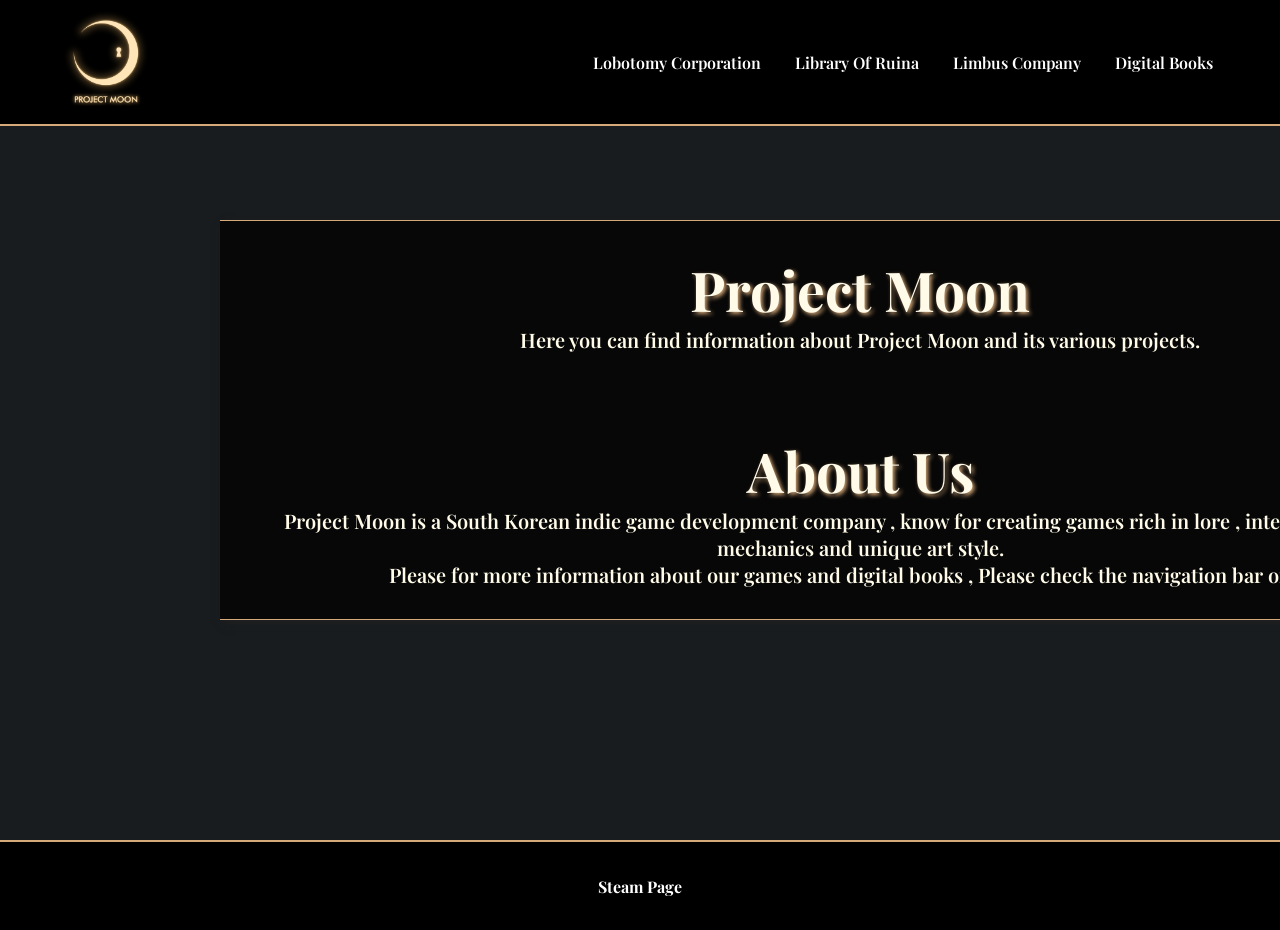
<file: index.html>
<!DOCTYPE html>
<html lang="es">

<head>
    <meta charset="UTF-8">
    <meta name="viewport" content="width=device-width, initial-scale=1.0">
    <title>Project Moon Website</title>
    <!-- Font -->
    <link href="https://fonts.googleapis.com/css2?family=Playfair+Display:wght@400;700&display=swap" rel="stylesheet">
    <!-- Css -->
    <link rel="stylesheet" href="static/css/style.css">
</head>

<body>
    <!-------------- HEADER Y NAV---------------->
    <header>
        <nav class="nav">
            <div class="nav_image">
                <img src="static/images/300px-Project_Moon_Logo.png" alt="Pm_Logo">
            </div>
            <div class="nav_links">
                <a href="pages/Lobotomy.html">Lobotomy Corporation</a>
                <a href="pages/Library.html">Library Of Ruina</a>
                <a href="pages/">Limbus Company</a>
                <a href="pages/">Digital Books</a>
            </div>
        </nav>
    </header>
    <main>
        <section class="Front_Welcome">
            <div class="Front_Welcome_Introduction">
                <h1>Project Moon</h1>
                <p>Here you can find information about Project Moon and its various projects.</p>
            </div>
            <div class="Front_Welcome_Introduction">
                <h1>About Us</h1>
                <p>Project Moon is a South Korean indie game development company , know for creating
                    games rich in lore , interesting gameplay mechanics and unique art style.</p>
                <p>Please for more information about our games and digital books , Please check the navigation bar
                    on top.
                </p>
            </div>
        </section>
    </main>
    <footer class="footer">
        <a href="pages/">Steam Page</a>
    </footer>
</body>

</html>
</file>
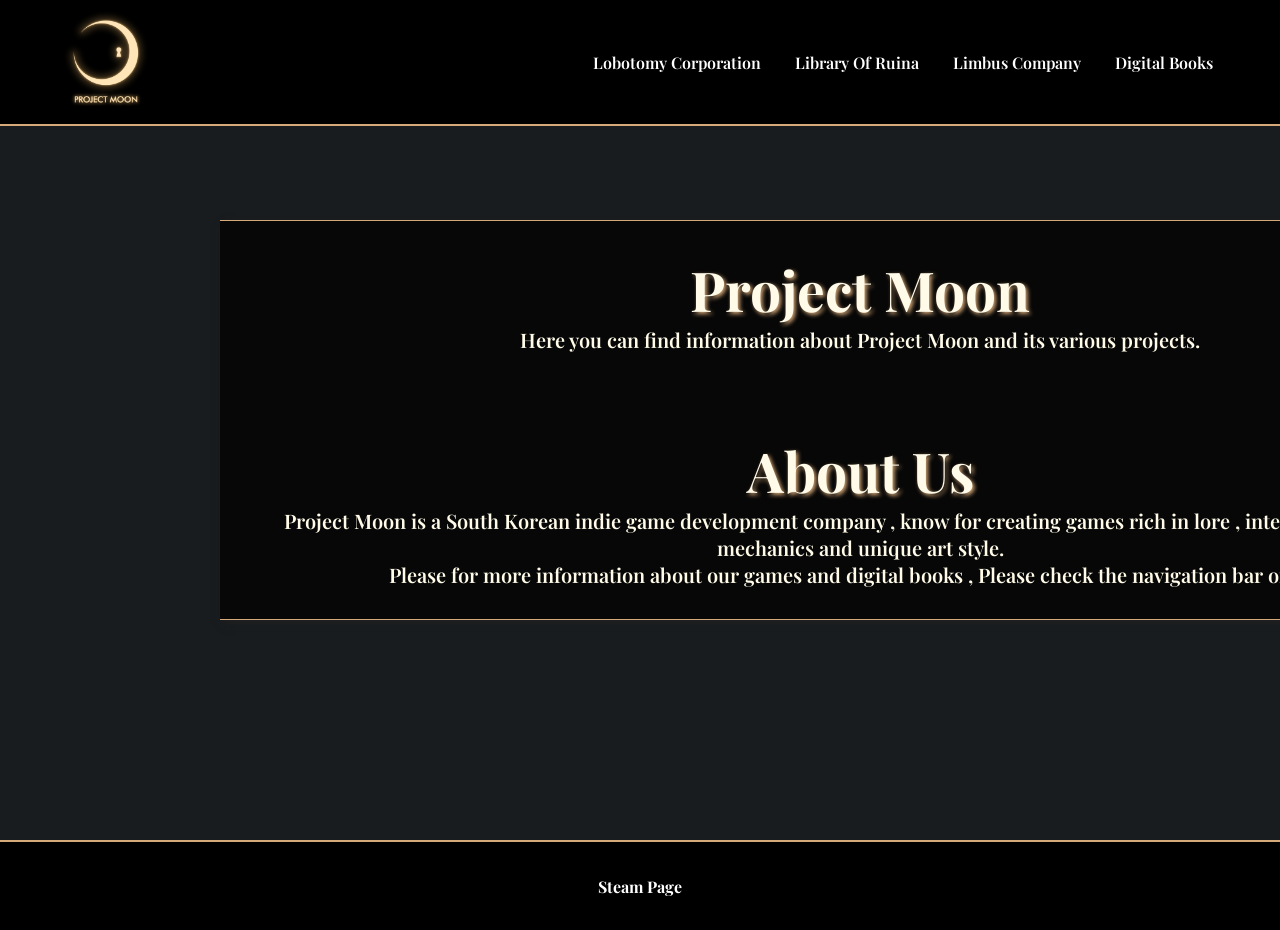
<file: Front.html>
<!DOCTYPE html>
<html lang="es">
<head>
    <meta charset="UTF-8">
    <meta name="viewport" content="width=device-width, initial-scale=1.0">
    <title>Project Moon Website</title>
    <!-- Font -->
    <link href="https://fonts.googleapis.com/css2?family=Playfair+Display:wght@400;700&display=swap" rel="stylesheet">
    <!-- Css -->
    <link rel="stylesheet" href="static/css/style.css">
</head>
<body>
    <!-------------- HEADER Y NAV---------------->
    <header>
        <nav class="nav">
            <div class="nav_image">
                <img src="static/images/300px-Project_Moon_Logo.png" alt="Pm_Logo">
            </div>
            <div class="nav_links">
                <a href="pages/Lobotomy.html">Lobotomy Corporation</a>
                <a href="pages/">Library Of Ruina</a>
                <a href="pages/">Limbus Company</a>
                <a href="pages/">Digital Books</a>
            </div>
        </nav>
    </header>
    <main>
        <section class="Front_Welcome">
            <div class="Front_Welcome_Introduction">
                <h1>Project Moon</h1>
                <p>Here you can find information about Project Moon and its various projects.</p>
            </div>
            <div class="Front_Welcome_Introduction">
                    <h1>About Us</h1>
                    <p>Project Moon is a South Korean indie game development company , know for creating
                    games rich in lore , interesting gameplay mechanics and unique art style.</p>
                    <p>Please for more information about our games and digital books , Please check the navigation bar
                        on top.
                    </p>
            </div>
        </section>
    </main>
    <footer class="footer">
    <a href="pages/">Steam Page</a>
    </footer>
</body>
</html>
</file>
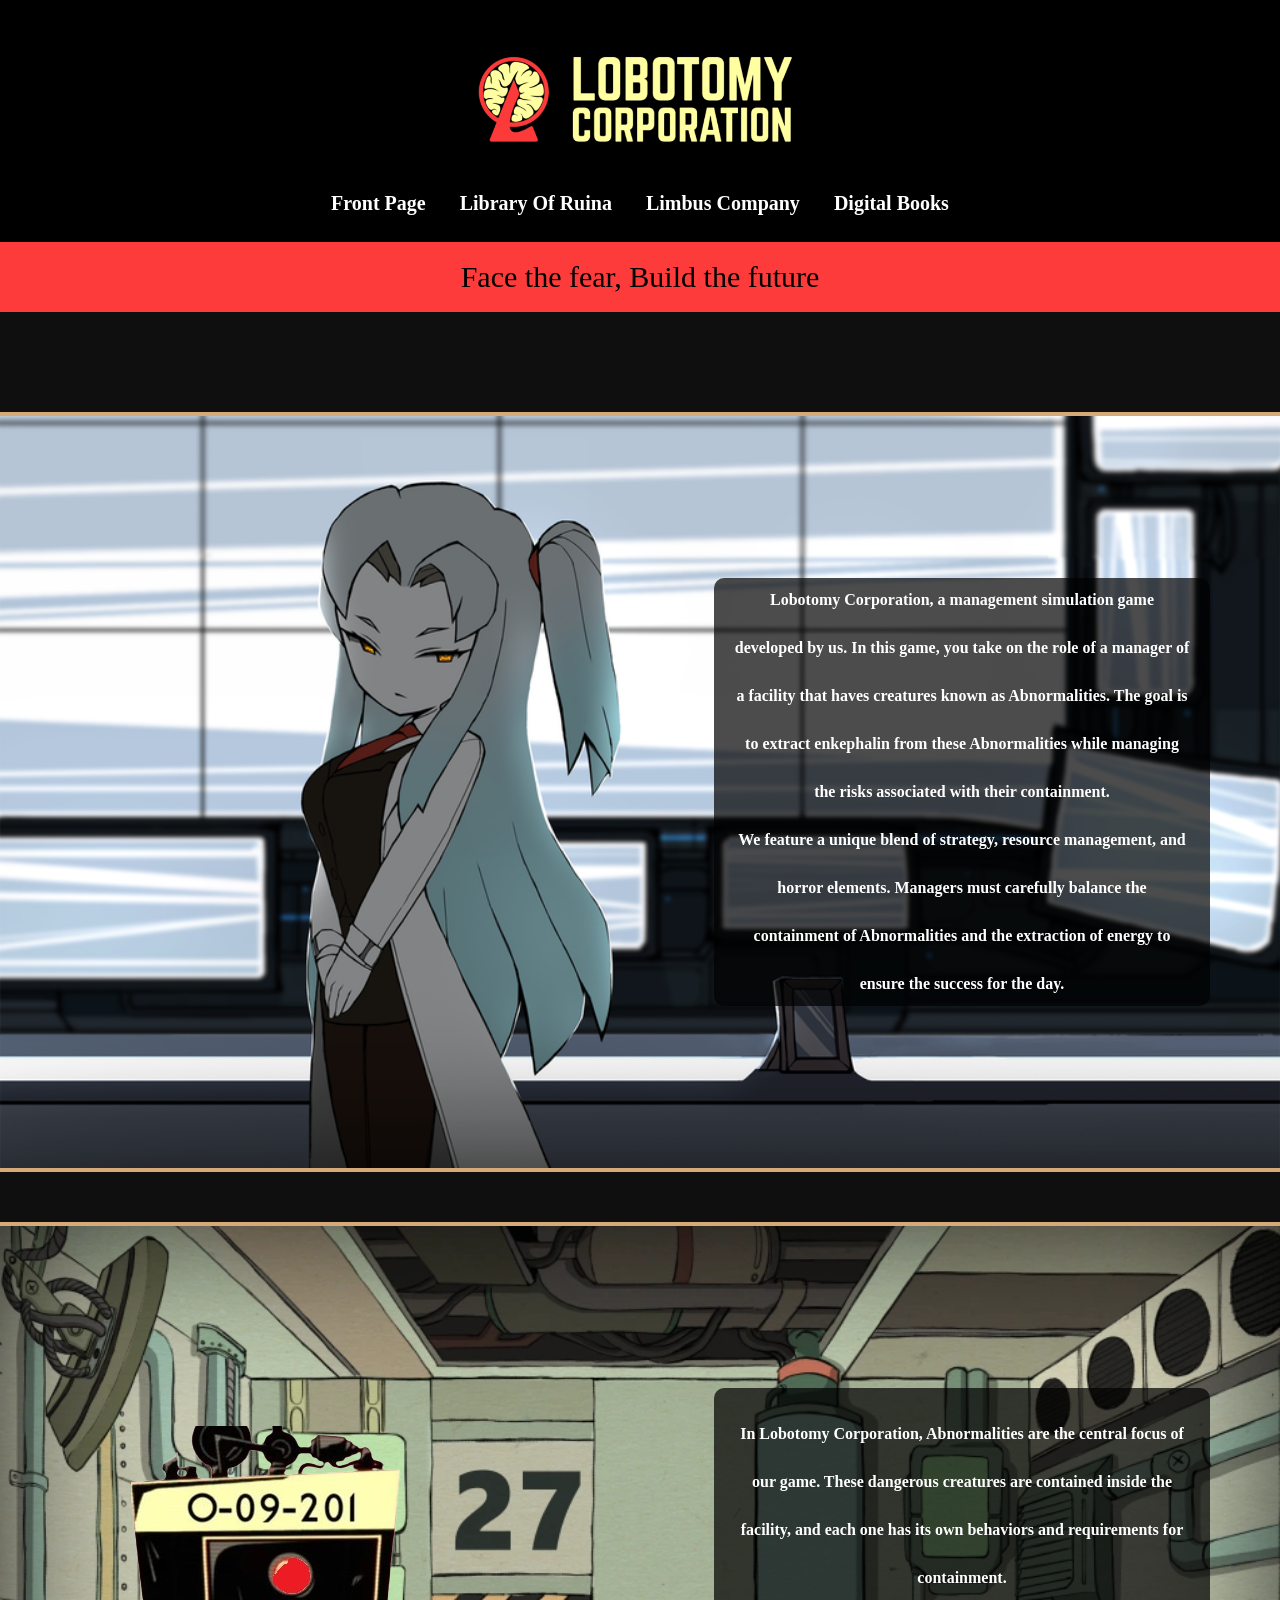
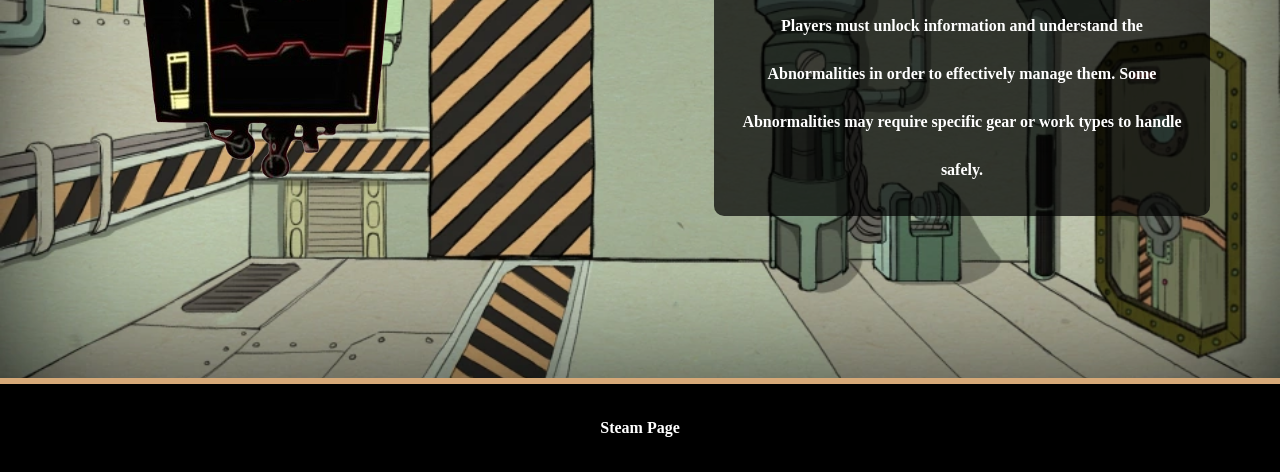
<file: pages/Lobotomy.html>
<!DOCTYPE html>
<html lang="es">

<head>
    <meta charset="UTF-8">
    <meta name="viewport" content="width=device-width, initial-scale=1.0">
    <title>Project Moon Website - Lobotomy Corporation</title>
    <!-- Font -->
    <link href="https://fonts.cdnfonts.com/css/norwester" rel="stylesheet">
    <!-- Css -->
    <link rel="stylesheet" href="../static/css/style.css">
</head>

<body class="Lobotomy_Corporation_Body">
    <!-------------- HEADER Y NAV---------------->
    <header>
        <nav class="Lobotomy_nav">
            <img src="../static/images/lobcorp-logo-font.png" alt="Lobotomy Corporation Logo">
            <div class="nav_links">
                <a href="../index.html">Front Page</a>
                <a href="../pages/Library.html">Library Of Ruina</a>
                <a href="../pages/Limbus.html">Limbus Company</a>
                <a href="../pages/Books.html">Digital Books</a>
            </div>
        </nav>
        <div class="Lobotomy_moto">
            <p>Face the fear, Build the future</p>
        </div>

    </header>
    <main>
        <section class="Lobotomy_Corporation_Description">
            <div class="Lobotomy_Corporation_Description_Text">
                <p>Lobotomy Corporation, a management simulation game developed by us. In this game, you take on the
                    role of a manager of a facility that haves creatures known as Abnormalities. The goal is to extract
                    enkephalin from these Abnormalities while managing the risks associated with their containment.</p>
                <p>We feature a unique blend of strategy, resource management, and horror elements. Managers must
                    carefully balance the containment of Abnormalities and the extraction of energy to ensure the
                    success for the day.</p>
            </div>
        </section>
        <section class="Lobotomy_Corporation_Abnos">
            <div class="Lobotomy_Corporation_Abnos_Image">
                <img src="../static/images/Containment_Box.png" alt="Abnormalities">
            </div>
            <div class="Lobotomy_Corporation_Abnos_Text">
                <p>In Lobotomy Corporation, Abnormalities are the central focus of our game. These dangerous creatures
                    are contained inside the facility, and each one has its own behaviors and requirements for
                    containment.</p>
                <p>Players must unlock information and understand the Abnormalities in order to effectively manage them.
                    Some Abnormalities may require specific gear or work types to handle safely.</p>
            </div>
        </section>
    </main>
    <footer class="footer">
        <a href="https://store.steampowered.com/app/568220/Lobotomy_Corporation__Monster_Management_Simulation/">Steam Page</a>
    </footer>
</body>

</html>
</file>
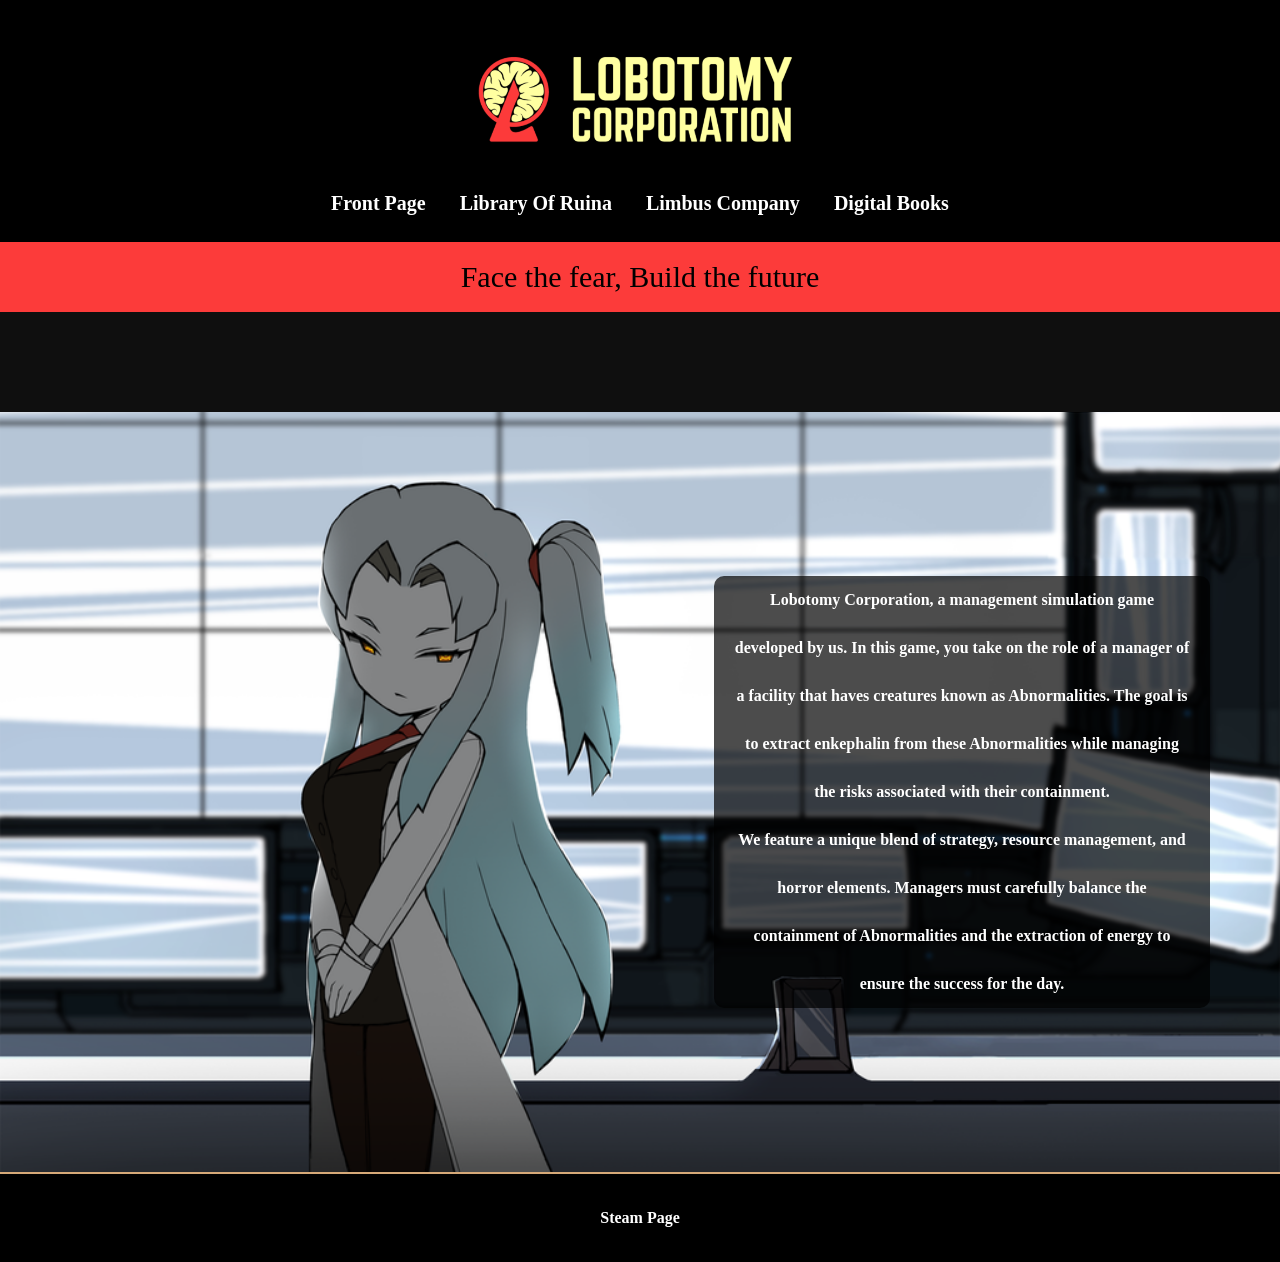
<file: Proyect1/pages/Lobotomy.html>
<!DOCTYPE html>
<html lang="es">
<head>
    <meta charset="UTF-8">
    <meta name="viewport" content="width=device-width, initial-scale=1.0">
    <title>Project Moon Website</title>
    <!-- Font -->
    <link href="https://fonts.cdnfonts.com/css/norwester" rel="stylesheet">
    <!-- Css -->
    <link rel="stylesheet" href="../static/css/style.css">
</head>
<body class="Lobotomy_Corporation_Body">
    <!-------------- HEADER Y NAV---------------->
    <header>
        <nav class="Lobotomy_nav">
            <img src="../static/images/lobcorp-logo-font.png" alt="Lobotomy Corporation Logo" class="nav_image">
            <div class="nav_links">
                <a href="../Front.html">Front Page</a>
                <a href="../pages/LibraryOfRuina.html">Library Of Ruina</a>
                <a href="../pages/LimbusCompany.html">Limbus Company</a>
                <a href="../pages/DigitalBooks.html">Digital Books</a>
            </div>
            <div class="nav_moto">
                <p>Face the fear, Build the future</p>
            </div>
        </nav>
    </header>
    <main>
        <section class="Lobotomy_Corporation_Description">
            <div class="Lobotomy_Corporation_Description_Text">
                <p>Lobotomy Corporation, a management simulation game developed by us. In this game, you take on the role of a manager of a facility that haves creatures known as Abnormalities. The goal is to extract enkephalin from these Abnormalities while managing the risks associated with their containment.</p>
                <p>We feature a unique blend of strategy, resource management, and horror elements. Managers must carefully balance  the containment of Abnormalities and the extraction of energy to ensure the success for the day.</p>
            </div>
        </section>
    </main>
    <footer class="footer">
    <a href="https://store.steampowered.com/app/568220/Lobotomy_Corporation__Monster_Management_Simulation/">Steam Page</a>
    </footer>
</body>
</html>
</file>
<file: static/css/style.css>
*{
    margin:0;
    padding:0;
    box-sizing: border-box;
}

html{
    scroll-behavior: smooth;
}

body{
    font-family: 'Playfair Display', serif;
    font-weight: 600;
    background-color: rgb(24, 28, 31);
}
/* NAV Y HEADER*/

.nav{
    background-color: black;
    position: fixed;
    display: flex;
    align-items: center;
    justify-content: space-between;
    padding: 10px;
    padding-left: 60px;
    padding-right: 60px;
    width: 100%;
    border-bottom: 2px solid rgb(214, 169, 120);
    z-index: 5;
    top: 0;
    left: 0;
}

.nav_image img{
    min-width: 10px;
    min-height: 10px;
    max-height: 100px;
    max-width: 100px;
    transition: transform 0.3s ease;
}
.nav_image img:hover{
    transform: scale(1.1);
}
.nav_links{
    display: flex;
    justify-content: center;
    align-items: center;
    gap: 20px;
    flex-wrap: wrap;
}

.nav_links a{
    text-decoration: none;
    color:white;
    padding:7px;
    transition: transform 0.3s ease;
    display:inline-block;
}

.nav_links a:hover{
    transform: scale(1.1);
    color: rgb(214, 169, 120);
}

/* FRONT PAGE WELCOME*/
.Front_Welcome{
    margin: 220px;
    width: 100%;
    height: 400px;
    display: flex;
    flex-direction: column;
    justify-content: center;
    justify-self: center;
    align-items: center;
    text-align: center;
    background-color: rgb(7, 7, 7);
    color: rgb(255, 251, 232);
    box-shadow: 2px 4px 8px rgba(32, 32, 32, 0.76);
    text-decoration: none;
    border-bottom: 1px solid rgb(214, 169, 120);
    border-top: 1px solid rgb(214, 169, 120);
    gap: 80px;
    padding: 15px;
}

.Front_Welcome_Introduction{
    display: flex;
    flex-direction: column;
    justify-content: center;
    align-items: center;
}

.Front_Welcome h1{
    font-size: 55px;
    text-shadow: 2px 2px 4px  rgb(214, 169, 120);
}

.Front_Welcome_Introduction p{
    font-size: 20px;
}

/* FOOTER FRONT */

.footer {
    display: flex;
    justify-content: center;
    gap: 20px;
    width: 100%;
    height: 90px;
    align-items: center;
    background-color: rgb(0, 0, 0);
    border-top: 2px solid rgb(214, 169, 120);
    flex-wrap: wrap;
}

.footer a {
    text-decoration: none;
    color: rgb(255, 255, 255);
    font-weight: bold;
    transition: transform 0.3s ease;
}

.footer a:hover {
    color: rgb(214, 169, 120);
    transition: transform 0.3s ease;
    transform: scale(1.1);
}

/**************************** LOBOTOMY CORPORATION ***************************/

.Lobotomy_nav{
    background-color: black;
    display: flex;
    align-items: center;
    justify-content: center;
    padding-top: 40px;
    padding-left: 60px;
    padding-right: 60px;
    width: 100%;
    z-index: 5;
    top: 0;
    left: 0;
    flex-direction: column;
    gap: 20px;
    font-size:20px;
    font-weight: light;
    padding-bottom: 20px;

}

.Lobotomy_nav img{
    max-width:500px;
    max-height: 125px;
}

.Lobotomy_moto{
    display: flex;
    justify-content: center;
    align-items: center;
    width: 100%;
    background-color:rgb(252, 59, 58);
    color:black;
    height: 70px;
    font-size:30px;
    font-weight:lighter;


}
.Lobotomy_Corporation_Body{
    background-color:#0F0F0F;
    font-family:Norwester;
}


.Lobotomy_Corporation_Description{
    display: flex;
    justify-content: center;
    align-items: center;
    gap: 20px;
    padding: 20px;
    flex-wrap: wrap;
    margin-top: 100px;
    background-image: url('../../static/images/Angela.png');
    background-repeat: no-repeat;
    background-size: cover;
    background-position: center;
    height: 760px;
    border-bottom: 4px solid rgb(214, 169, 120);
    border-top: 4px solid rgb(214, 169, 120);
}

.Lobotomy_Corporation_Description_Text{
    display: flex;
    flex-direction: column;
    line-height: 3;
    justify-content: center;
    align-items: center;
    text-align: center;
    background-color: rgba(0, 0, 0, 0.7);
    color: white;
    padding: 20px;
    border-radius: 10px;
    height:60%;
    width: 40%;
    margin-left:auto;
    margin-right:50px;
    overflow:scroll;
}
/* Estilo scrollbar */
.Lobotomy_Corporation_Description_Text::-webkit-scrollbar {
    width: 8px;
}

.Lobotomy_Corporation_Description_Text::-webkit-scrollbar-thumb {
    background: #555;
    border-radius: 10px;
}

.Lobotomy_Corporation_Description_Text::-webkit-scrollbar-thumb:hover {
    background: #888;
}
.Lobotomy_Corporation_Abnos{
    display: flex;
    justify-content: center;
    align-items: center;
    gap: 20px;
    padding: 20px;
    flex-wrap: wrap;
    margin-top: 50px;
    background-image: url('../../static/images/Containment_Unit.png');
    background-repeat: no-repeat;
    background-size: cover;
    background-position: center;
    height: 760px;
    border-bottom: 4px solid rgb(214, 169, 120);
    border-top: 4px solid rgb(214, 169, 120);
}


.Lobotomy_Corporation_Abnos_Image{
    display: flex;
    justify-content: center;
    align-items: center;
    width: 40%;
    height: 60%;
}

.Lobotomy_Corporation_Abnos_Image img{
    max-width: 100%;
    max-height: 100%;
    transition: transform 0.3s ease, border-color 1s ease;
}

.Lobotomy_Corporation_Abnos_Image img:hover{
    transform: scale(1.1);
    animation: rotation 1s infinite alternate ease-in-out;
    border-color: rgb(214, 169, 120);
}
@keyframes rotation {
    from { transform: rotate(-5deg); }
    to   { transform: rotate(5deg); }
}
.Lobotomy_Corporation_Abnos_Text{
    display: flex;
    flex-direction: column;
    line-height: 3;
    justify-content: center;
    align-items: center;
    text-align: center;
    background-color: rgba(0, 0, 0, 0.7);
    color: white;
    overflow:scroll;
    padding: 20px;
    border-radius: 10px;
    height:60%;
    width: 40%;
    margin-left:auto;
    margin-right:50px;
}

/* Estilo scrollbar */
.Lobotomy_Corporation_Abnos_Text::-webkit-scrollbar {
    width: 8px;
}

.Lobotomy_Corporation_Abnos_Text::-webkit-scrollbar-thumb {
    background: #555;
    border-radius: 10px;
}

.Lobotomy_Corporation_Abnos_Text::-webkit-scrollbar-thumb:hover {
    background: #888;
}

/****************** LIBRARY OF RUINA *******************/
.Library_nav{
    background-color: black;
    display: flex;
    align-items: center;
    justify-content: center;
    padding-top: 40px;
    padding-left: 60px;
    padding-right: 60px;
    width: 100%;
    z-index: 5;
    top: 0;
    left: 0;
    flex-direction: column;
    gap: 20px;
    font-size:20px;
    font-weight: light;
    padding-bottom: 20px;
}

.Library_nav a{
    text-decoration: none;
    color:whit;
    padding:7px;
    transition: transform 0.3s ease;
    display:inline-block;
}
.Library_nav img{
    width:300px;
    max-width:80%;
    max-height: 200px;
    height:150px;
}

.Library_moto{
    display: flex;
    justify-content: center;
    align-items: center;
    width: 100%;
    background-color: turquoise;
    color:black;
    height: 70px;
    font-size:30px;
    font-weight:lighter;
}   

.Library_Body{
    background-color:#0F0F0F;
    font-family: Cinzel;
}

.Library_Description{
    display: flex;
    justify-content: center;
    align-items: center;
    gap: 20px;
    padding: 20px;
    flex-wrap: wrap;
    margin-top: 100px;
    background-image: url('../../static/images/Library_Intro.png');
    background-repeat: no-repeat;
    background-size: cover;
    background-position: center;
    height: 760px;
    border-bottom: 4px solid rgb(214, 169, 120);
    border-top: 4px solid rgb(214, 169, 120);
}

.Library_Description_Text{
    display: flex;
    flex-direction: column;
    line-height: 3;
    justify-content: center;
    align-items: center;
    text-align: center;
    background-color: rgba(16, 14, 12, 0.9);
    color: white;
    padding: 20px;
    border-radius: 10px;
    height:60%;
    width: 40%;
    margin-right:auto;
    margin-left:50px;
    position: relative;
    width: 100%;
    max-width: 550px;
    padding: 30px 40px;
    border: 5px solid;
    border-image: linear-gradient(to bottom, #d4af37, #aa7c11, #5a4516) 1;
}
</file>
<file: Proyect1/static/css/style.css>
*{
    margin:0;
    padding:0;
    box-sizing: border-box;
}

html{
    scroll-behavior: smooth;
}

body{
    font-family: 'Playfair Display', serif;
    font-weight: 600;
    background-color: rgb(24, 28, 31);
}
/* NAV Y HEADER*/

.nav{
    background-color: black;
    position: fixed;
    display: flex;
    align-items: center;
    justify-content: space-between;
    padding: 10px;
    padding-left: 60px;
    padding-right: 60px;
    width: 100%;
    border-bottom: 2px solid rgb(214, 169, 120);
    z-index: 5;
    top: 0;
    left: 0;
}

.nav_image img{
    min-width: 10px;
    min-height: 10px;
    max-height: 100px;
    max-width: 100px;
    transition: transform 0.3s ease;
}
.nav_image img:hover{
    transform: scale(1.1);
}
.nav_links{
    display: flex;
    justify-content: center;
    align-items: center;
    gap: 20px;
    flex-wrap: wrap;
}

.nav_links a{
    text-decoration: none;
    color:white;
    padding:7px;
    transition: transform 0.3s ease;
    display:inline-block;
}

.nav_links a:hover{
    transform: scale(1.1);
    color: rgb(214, 169, 120);
}

/* FRONT PAGE WELCOME*/
.Front_Welcome{
    margin: 220px;
    width: 100%;
    height: 400px;
    display: flex;
    flex-direction: column;
    justify-content: center;
    justify-self: center;
    align-items: center;
    text-align: center;
    background-color: rgb(7, 7, 7);
    color: rgb(255, 251, 232);
    box-shadow: 2px 4px 8px rgba(32, 32, 32, 0.76);
    text-decoration: none;
    border-bottom: 1px solid rgb(214, 169, 120);
    border-top: 1px solid rgb(214, 169, 120);
    gap: 80px;
    padding: 15px;
}

.Front_Welcome_Introduction{
    display: flex;
    flex-direction: column;
    justify-content: center;
    align-items: center;
}

.Front_Welcome h1{
    font-size: 55px;
    text-shadow: 2px 2px 4px  rgb(214, 169, 120);
}

.Front_Welcome_Introduction p{
    font-size: 20px;
}

/* FOOTER FRONT */

.footer {
    display: flex;
    justify-content: center;
    gap: 20px;
    width: 100%;
    height: 90px;
    align-items: center;
    background-color: rgb(0, 0, 0);
    border-top: 2px solid rgb(214, 169, 120);
    flex-wrap: wrap;
}

footer a {
    text-decoration: none;
    color: rgb(255, 255, 255);
    font-weight: bold;
}
/**************************** LOBOTOMY CORPORATION ***************************/

.Lobotomy_nav{
    background-color: black;
    display: flex;
    align-items: center;
    justify-content: center;
    padding-top: 40px;
    padding-left: 60px;
    padding-right: 60px;
    width: 100%;
    z-index: 5;
    top: 0;
    left: 0;
    flex-direction: column;
    gap: 20px;
    font-size:20px;
    font-weight: light;
}

.Lobotomy_nav img{
    max-width:500px;
    max-height: 125px;
}

.nav_moto{
    display: flex;
    justify-content: center;
    align-items: center;
    width: 125%;
    background-color:rgb(252, 59, 58);
    color:black;
    height: 70px;
    font-size:30px;
    font-weight:lighter;
}
.Lobotomy_Corporation_Body{
    background-color:#0F0F0F;
    font-family:Norwester;
}


.Lobotomy_Corporation_Description{
    display: flex;
    justify-content: center;
    align-items: center;
    gap: 20px;
    padding: 20px;
    flex-wrap: wrap;
    margin-top: 100px;
    background-image: url('../../static/images/Angela.png');
    background-repeat: no-repeat;
    background-size: cover;
    background-position: center;
    height: 760px;
}

.Lobotomy_Corporation_Description_Text{
    display: flex;
    flex-direction: column;
    line-height: 3;
    justify-content: center;
    align-items: center;
    text-align: center;
    background-color: rgba(0, 0, 0, 0.7);
    color: white;
    padding: 20px;
    border-radius: 10px;
    height:60%;
    width: 40%;
    margin-left:auto;
    margin-right:50px;
}
</file>
